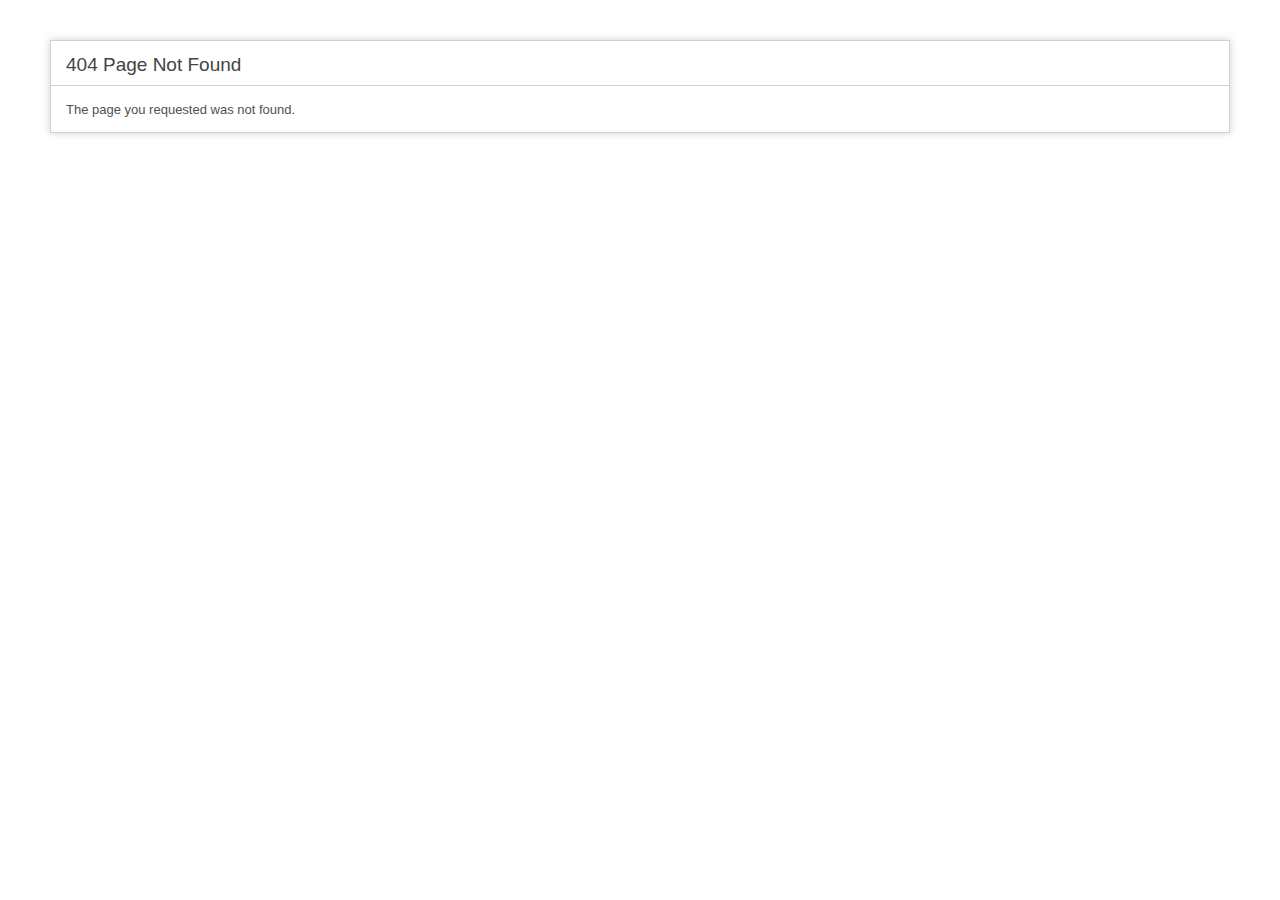
<file: collections/the-scented-home/reed-diffuser-refills-accessories.html>
<!DOCTYPE html>
<html lang="en">
<head>
<meta charset="utf-8">
<title>404 Page Not Found</title>
<style type="text/css">

::selection { background-color: #E13300; color: white; }
::-moz-selection { background-color: #E13300; color: white; }

body {
	background-color: #fff;
	margin: 40px;
	font: 13px/20px normal Helvetica, Arial, sans-serif;
	color: #4F5155;
}

a {
	color: #003399;
	background-color: transparent;
	font-weight: normal;
}

h1 {
	color: #444;
	background-color: transparent;
	border-bottom: 1px solid #D0D0D0;
	font-size: 19px;
	font-weight: normal;
	margin: 0 0 14px 0;
	padding: 14px 15px 10px 15px;
}

code {
	font-family: Consolas, Monaco, Courier New, Courier, monospace;
	font-size: 12px;
	background-color: #f9f9f9;
	border: 1px solid #D0D0D0;
	color: #002166;
	display: block;
	margin: 14px 0 14px 0;
	padding: 12px 10px 12px 10px;
}

#container {
	margin: 10px;
	border: 1px solid #D0D0D0;
	box-shadow: 0 0 8px #D0D0D0;
}

p {
	margin: 12px 15px 12px 15px;
}
</style>
</head>
<body>
	<div id="container">
		<h1>404 Page Not Found</h1>
		<p>The page you requested was not found.</p>	</div>
</body>
</html>
</file>
